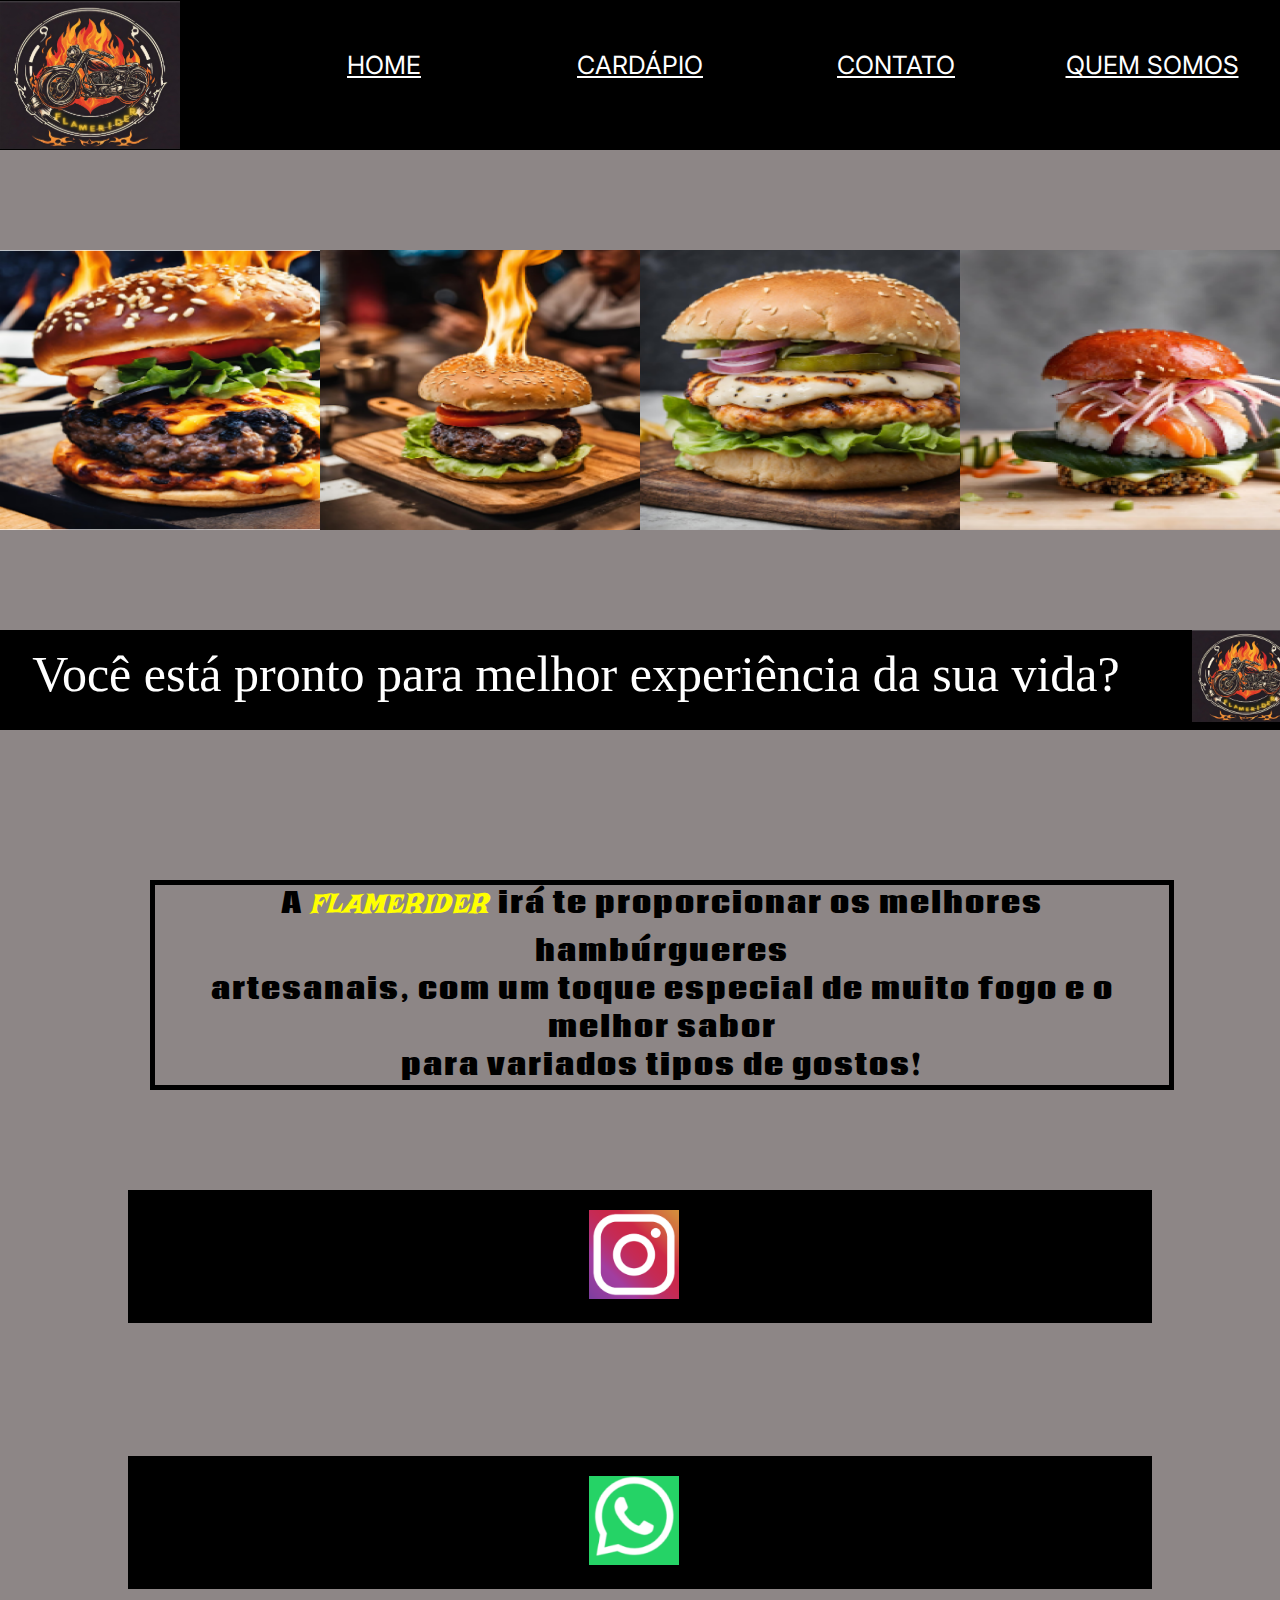
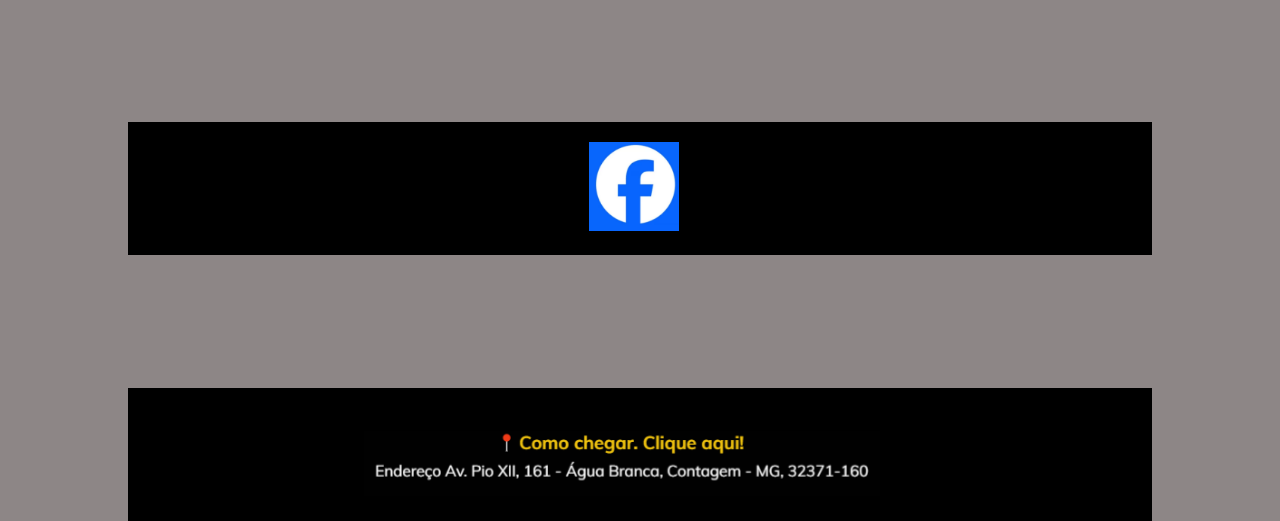
<file: index.html>
<!DOCTYPE html>
    <html lang="en">
    <head>
        <meta charset="UTF-8">
        <meta name="viewport" content="width=device-width, initial-scale=1.0">
        <link rel="stylesheet" href="homes.css">
        <title>HOMES</title>
    </head>
    <body>
        <header>
            <svg width="311" height="255" viewBox="0 0 311 255" fill="none" xmlns="http://www.w3.org/2000/svg" xmlns:xlink="http://www.w3.org/1999/xlink">
                <rect width="311" height="255" fill="url(#pattern0_2_11)"/>
                <defs>
                <pattern id="pattern0_2_11" patternContentUnits="objectBoundingBox" width="1" height="1">
                <use xlink:href="#image0_2_11" transform="matrix(0.00316456 0 0 0.00321543 -0.291139 -0.173633)"/>
                </pattern>
                <image id="image0_2_11" width="500" height="500" xlink:href="[data-uri]"/>
                </defs>
            </svg>

            <a href="index.html" class="home">HOME</a>
            <a href="cardapio.html" class="cardapio">CARDÁPIO</a>
            <a href="contato.html" class="contato">CONTATO</a>
            <a href="quemsomos.html" class="quem-somos">QUEM SOMOS</a>
            
        </header>

    <section class="imgs-hamburguer">
        <img src="hamb 1.png" alt="" class="hamb1">
        <img src="hamb 2.png" alt="" class="hamb2">
        <img src="hamb 3.png" alt="" class="hamb3">
        <img src="hamb 4.png" alt="" class="hamb4">
    </section>

    <main class="barra-preta">
            <p>Você está pronto para melhor experiência da sua vida?</p>
            <img src="logo.png" alt="" class="logo">
    </main>

    <main class="texto-loja">
            <p>
                A <em> FLAMERIDER </em> irá te proporcionar os melhores hambúrgueres <br>
                artesanais, com um toque especial de muito fogo e o melhor sabor <br>
                para variados tipos de gostos! <br>
                  
            </p>
    </main>

    <section class="final">
        <div class="insta"><img src="insta.png" alt=""></div>
        <div class="watts"><img src="watts.png" alt=""></div>
        <div class="face"><img src="face.png" alt=""></div>
        <div class="texto">
            <svg width="1000" height="129" viewBox="0 0 1449 129" fill="none" xmlns="http://www.w3.org/2000/svg" xmlns:xlink="http://www.w3.org/1999/xlink">
                <rect x="260" y="25" width="930" height="117" fill="url(#pattern0_23_68)"/>
                <rect y="25" width="272" height="168" fill="black"/>
                <rect x="1186" y="24" width="263" height="118" fill="black"/>
                <rect width="1449" height="25" fill="black"/>
                <defs>
                <pattern id="pattern0_23_68" patternContentUnits="objectBoundingBox" width="1" height="1">
                <use xlink:href="#image0_23_68" transform="matrix(0.00172338 0 0 0.0136986 -0.00753425 0)"/>
                </pattern>
                <image id="image0_23_68" width="589" height="73" xlink:href="[data-uri]"/>
                </defs>
                </svg>
                
        </div>
    </section>


    
</body>
</html>
</file>
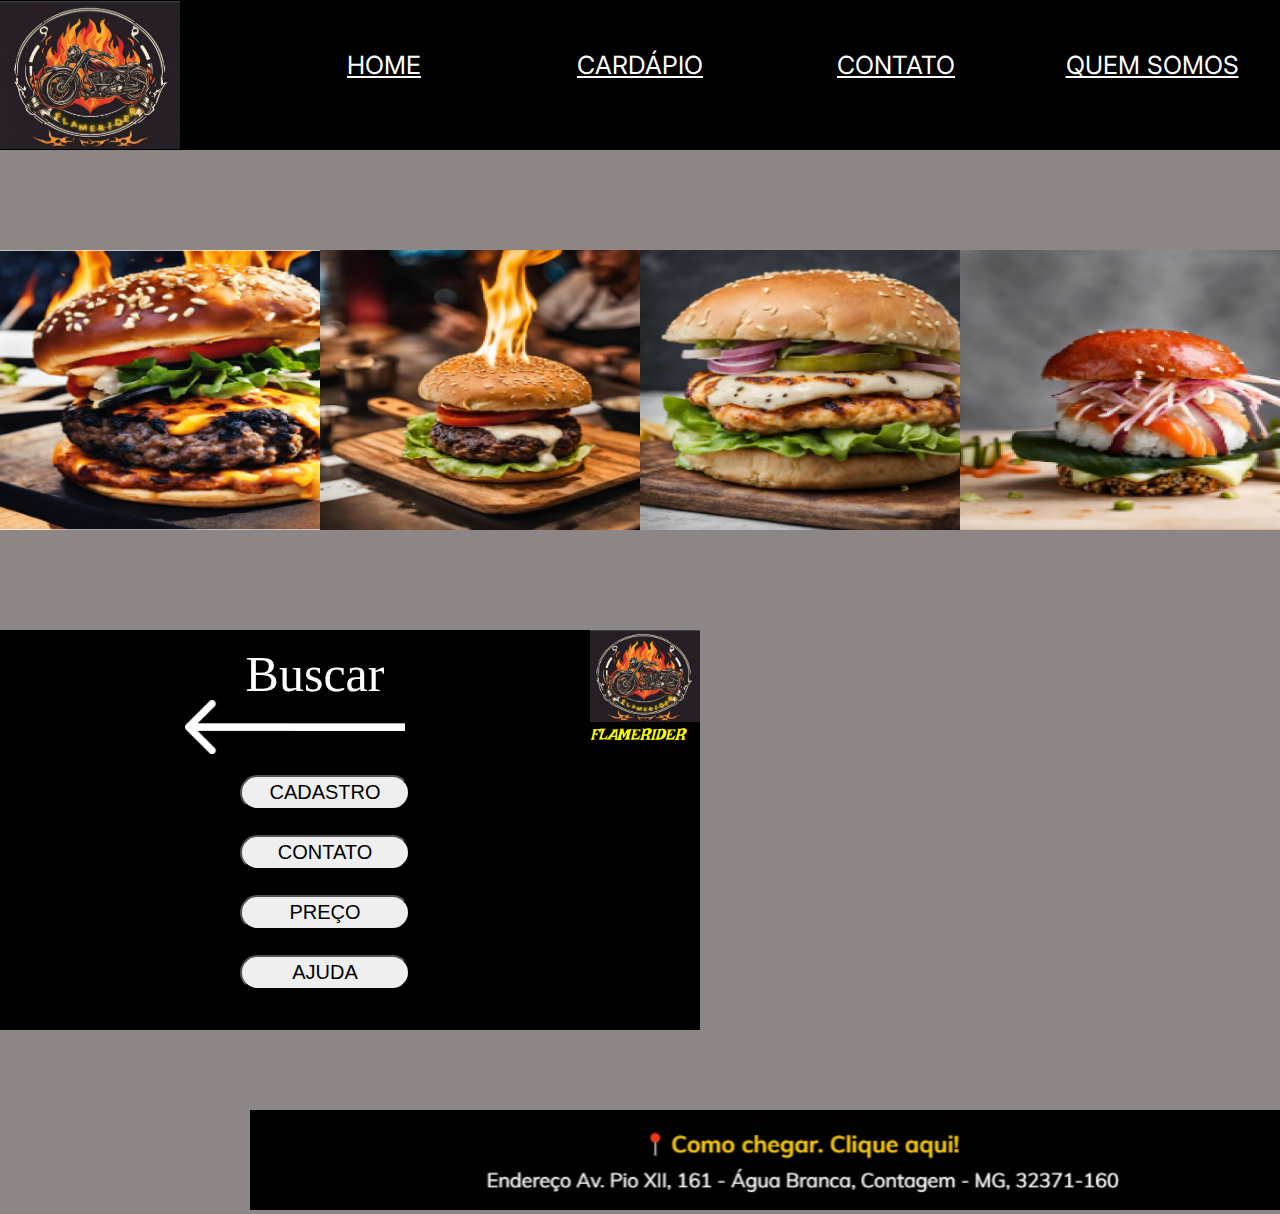
<file: buscar.html>
<!DOCTYPE html>
<html lang="en">
<head>
    <meta charset="UTF-8">
    <meta name="viewport" content="width=device-width, initial-scale=1.0">
    <link rel="stylesheet" href="buscar.css">
    <title>BUSCAR</title>
</head>
<body>
    <header>
        <svg width="311" height="255" viewBox="0 0 311 255" fill="none" xmlns="http://www.w3.org/2000/svg" xmlns:xlink="http://www.w3.org/1999/xlink">
            <rect width="311" height="255" fill="url(#pattern0_2_11)"/>
            <defs>
            <pattern id="pattern0_2_11" patternContentUnits="objectBoundingBox" width="1" height="1">
            <use xlink:href="#image0_2_11" transform="matrix(0.00316456 0 0 0.00321543 -0.291139 -0.173633)"/>
            </pattern>
            <image id="image0_2_11" width="500" height="500" xlink:href="[data-uri]"/>
            </defs>
        </svg>

        <a href="index.html" class="home">HOME</a>
        <a href="cardapio.html" class="cardapio">CARDÁPIO</a>
        <a href="contato.html" class="contato">CONTATO</a>
        <a href="quemsomos.html" class="quem-somos">QUEM SOMOS</a>
           
    </header>

    <section class="imgs-hamburguer">
        <img src="hamb 1.png" alt="" class="hamb1">
        <img src="hamb 2.png" alt="" class="hamb2">
        <img src="hamb 3.png" alt="" class="hamb3">
        <img src="hamb 4.png" alt="" class="hamb4">
    </section>

    <main class="barra-preta">
        <p>Buscar</p>
        <img src="logo.png" alt="" class="logo">
        <img src="seta.png" alt="" class="seta">
        <em>FLAMERIDER</em>
        <button class="btn-1"><a href="/CADASTRE-SE/Cadastro.html">CADASTRO</a></button>
        <button class="btn-2"><a href="/CONTATO/contato.html">CONTATO</a></button>
        <button class="btn-3"><a href="">PREÇO</a></button>
        <button class="btn-4"><a href="">AJUDA</a></button>
        
    </main>

    <footer>
        <div class="texto">
            <svg width="1409" height="138" viewBox="0 0 1409 138" fill="none" xmlns="http://www.w3.org/2000/svg" xmlns:xlink="http://www.w3.org/1999/xlink">
                <rect x="252.823" y="25" width="904.327" height="117" fill="url(#pattern0_23_84)"/>
                <rect y="25" width="264.491" height="168" fill="black"/>
                <rect x="1153.26" y="24" width="255.74" height="118" fill="black"/>
                <rect width="1409" height="25" fill="black"/>
                <defs>
                <pattern id="pattern0_23_84" patternContentUnits="objectBoundingBox" width="1" height="1">
                <use xlink:href="#image0_23_84" transform="matrix(0.0017723 0 0 0.0136986 -0.0219426 0)"/>
                </pattern>
                <image id="image0_23_84" width="589" height="73" xlink:href="[data-uri]"/>
                </defs>
                </svg>
                
                
        </div>
    </footer>
</body>
</html>
</file>
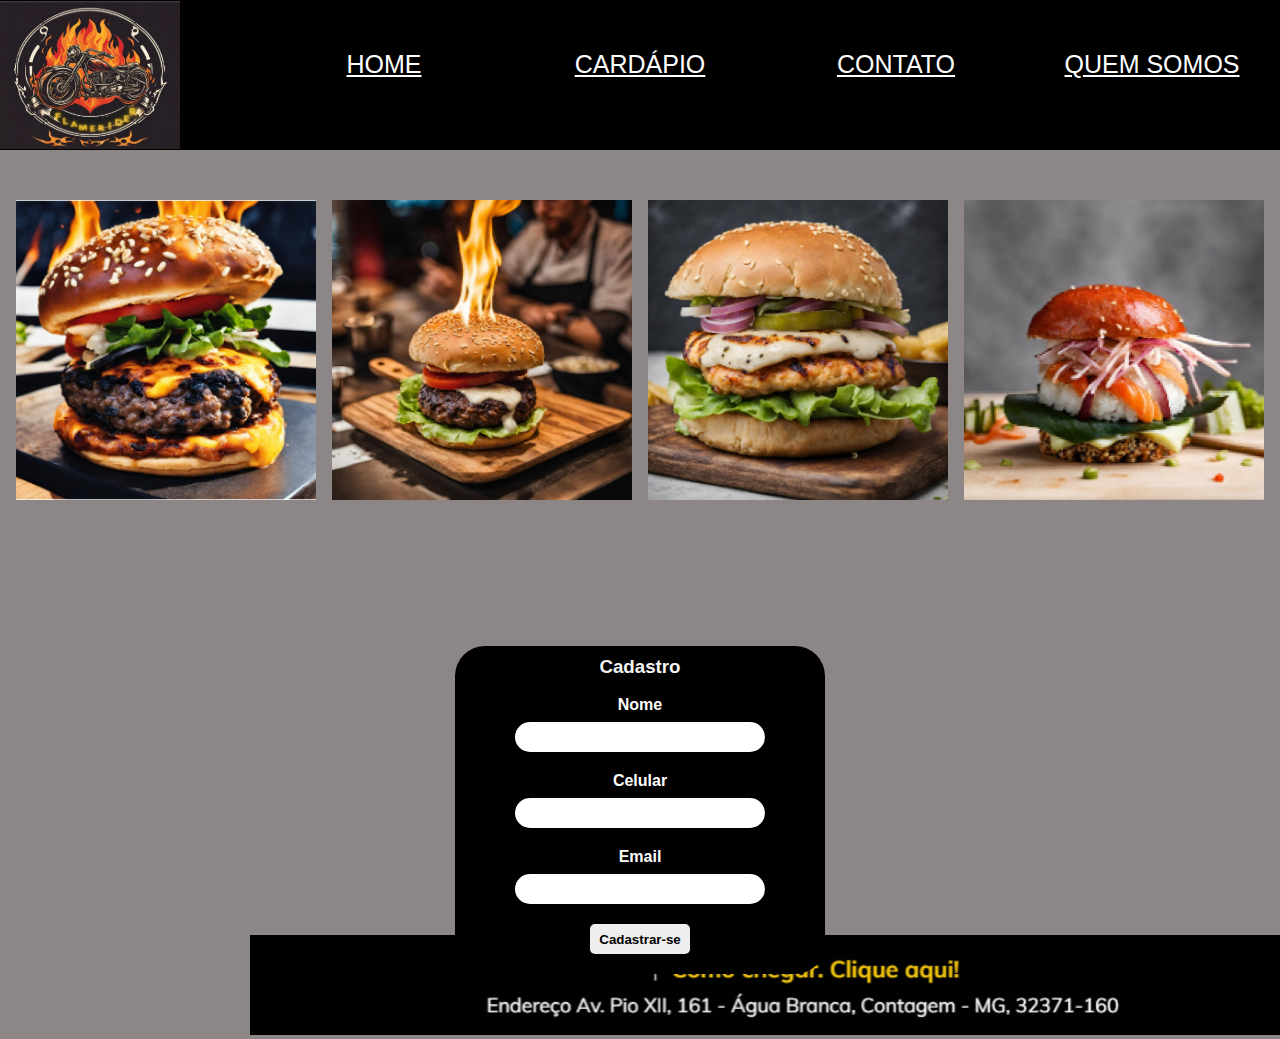
<file: Cadastro.html>
<!DOCTYPE html>
<html lang="en">
<head>
    <meta charset="UTF-8">
    <meta name="viewport" content="width=device-width, initial-scale=1.0">
    <title>CADASTRO</title>
    <link rel="stylesheet" href="cadastro.css">
</head>
<body>

    <header>
        <svg width="311" height="255" viewBox="0 0 311 255" fill="none" xmlns="http://www.w3.org/2000/svg" xmlns:xlink="http://www.w3.org/1999/xlink">
            <rect width="311" height="255" fill="url(#pattern0_2_11)"/>
            <defs>
            <pattern id="pattern0_2_11" patternContentUnits="objectBoundingBox" width="1" height="1">
            <use xlink:href="#image0_2_11" transform="matrix(0.00316456 0 0 0.00321543 -0.291139 -0.173633)"/>
            </pattern>
            <image id="image0_2_11" width="500" height="500" xlink:href="[data-uri]"/>
            </defs>
        </svg>

        <a href="index.html" class="home">HOME</a>
        <a href="cardapio.html" class="cardapio">CARDÁPIO</a>
        <a href="contato.html" class="contato">CONTATO</a>
        <a href="quemsomos.html" class="quem-somos">QUEM SOMOS</a>
        
    </header>

    <section class="imagens ">

        <div class="img1">
            <img src="hamburguer1.jpeg" alt="">
        </div>

        <div class="img2">
            <img src="hamburguer2.jpeg" alt="">
        </div>

        <div class="img3">
            <img src="hamburguer3.jpeg" alt="">
        </div>

        <div class="img4">
            <img src="hamburguer4.jpeg" alt="">
        </div>
    </section>



    <section id="formulario">
        <h3 class="log">Cadastro</h3> <br>
        

        <p>Nome</p>
        <input type="text">
        <p>Celular</p>
        <input type="text">
        <p>Email</p>
        <input type="text" >

        <button>
            Cadastrar-se
        </button>
    </section>

<section class="espaço">

</section>
<footer>
    <div class="texto">
        <svg width="1409" height="138" viewBox="0 0 1409 138" fill="none" xmlns="http://www.w3.org/2000/svg" xmlns:xlink="http://www.w3.org/1999/xlink">
            <rect x="252.823" y="25" width="904.327" height="117" fill="url(#pattern0_23_84)"/>
            <rect y="25" width="264.491" height="168" fill="black"/>
            <rect x="1153.26" y="24" width="255.74" height="118" fill="black"/>
            <rect width="1409" height="25" fill="black"/>
            <defs>
            <pattern id="pattern0_23_84" patternContentUnits="objectBoundingBox" width="1" height="1">
            <use xlink:href="#image0_23_84" transform="matrix(0.0017723 0 0 0.0136986 -0.0219426 0)"/>
            </pattern>
            <image id="image0_23_84" width="589" height="73" xlink:href="[data-uri]"/>
            </defs>
            </svg>
            
            
    </div>
</footer>
</body>
</html>
</file>
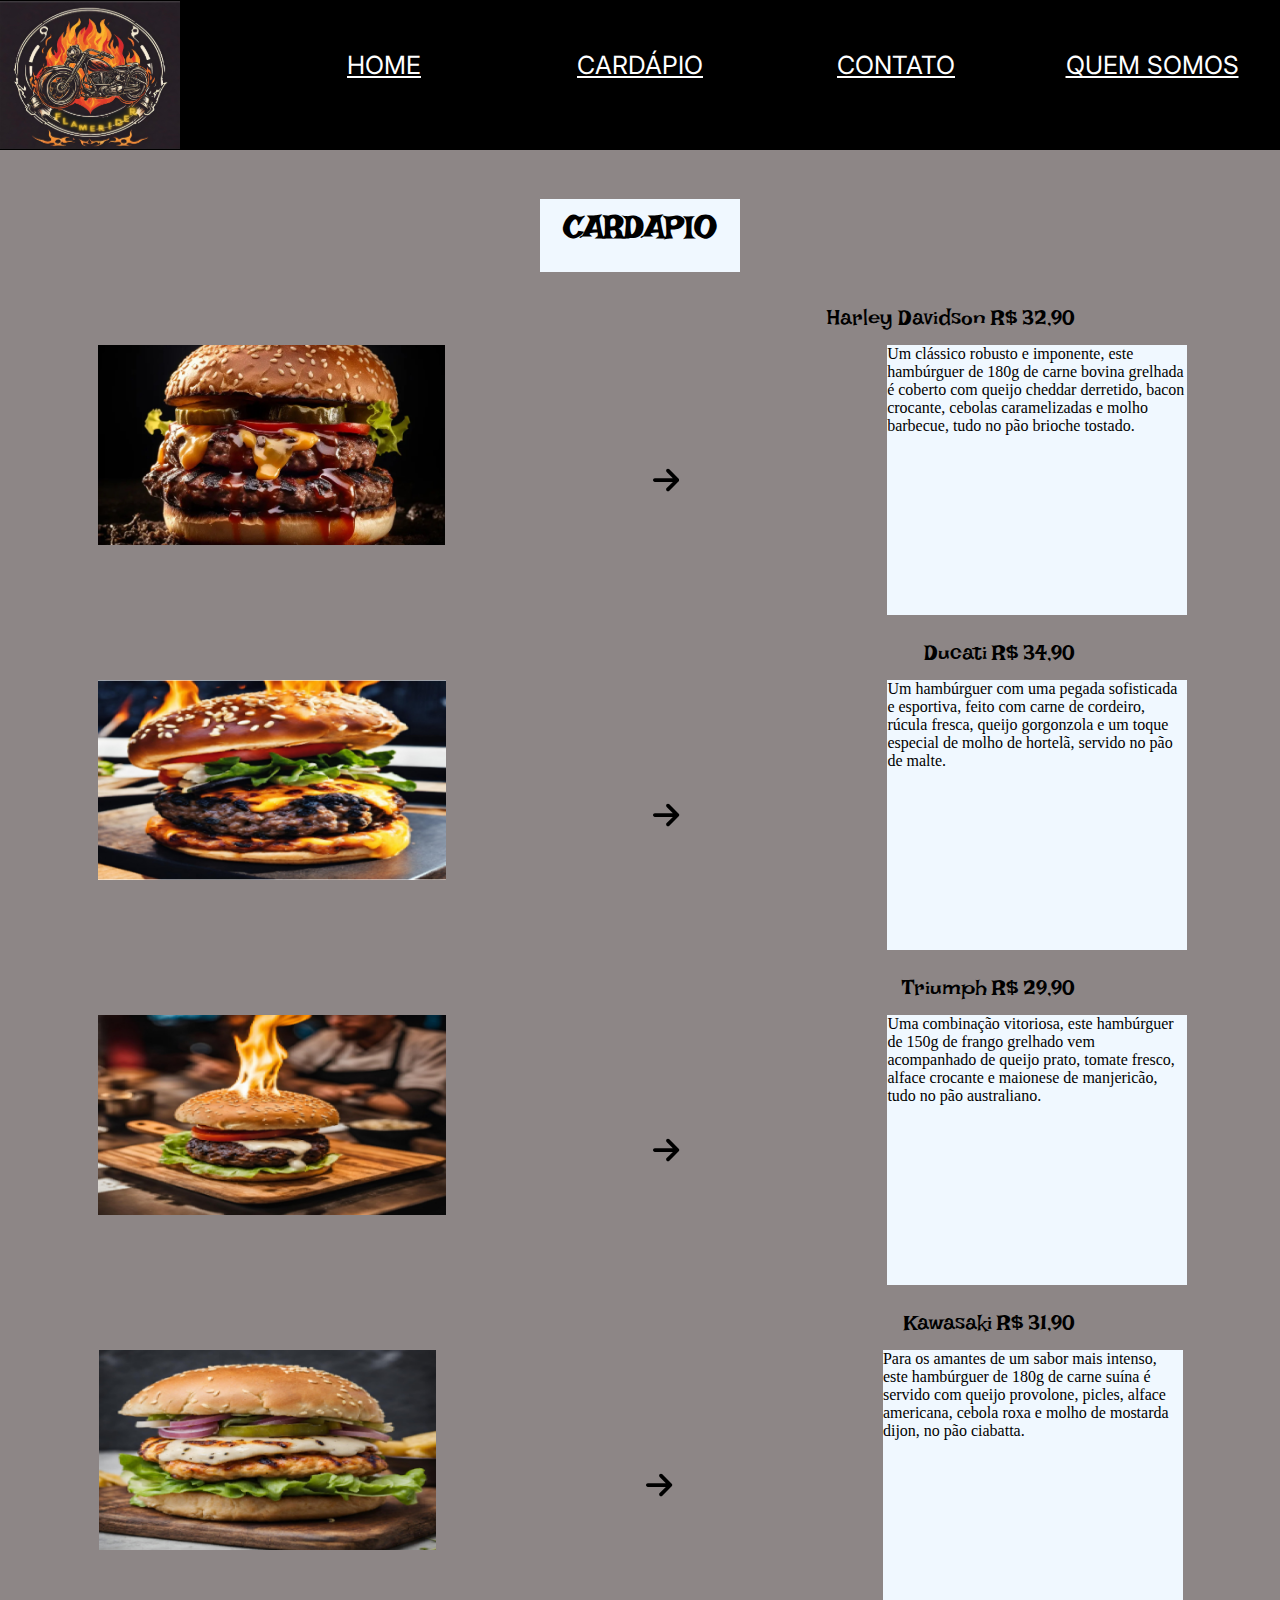
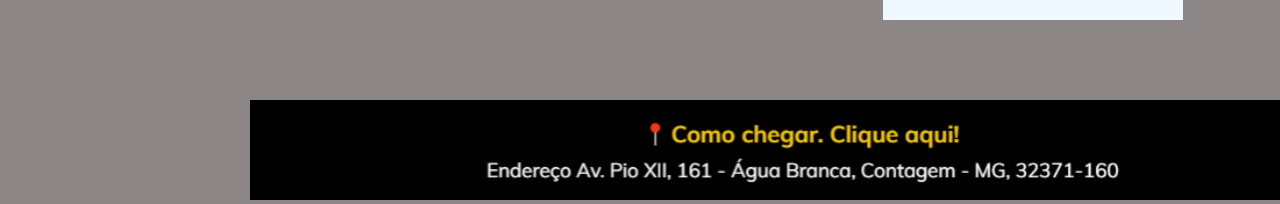
<file: cardapio.html>
<!DOCTYPE html>
<html lang="en">

<head>
    <meta charset="UTF-8">
    <meta name="viewport" content="width=device-width, initial-scale=1.0">
    <title>CARDAPIO</title>
    <link rel="stylesheet" href="cardapio.css">
    <link rel="preconnect" href="https://fonts.googleapis.com">
    <link rel="preconnect" href="https://fonts.gstatic.com" crossorigin>
    <link
        href="https://fonts.googleapis.com/css2?family=Abhaya+Libre:wght@400;500;600;700;800&family=Barlow+Condensed:ital,wght@0,100;0,200;0,300;0,400;0,500;0,600;0,700;0,800;0,900;1,100;1,200;1,300;1,400;1,500;1,600;1,700;1,800;1,900&family=Do+Hyeon&family=Inter:ital,opsz,wght@0,14..32,100..900;1,14..32,100..900&family=Lakki+Reddy&family=Lato:ital,wght@0,100;0,300;0,400;0,700;0,900;1,100;1,300;1,400;1,700;1,900&family=Podkova:wght@400..800&family=Pompiere&family=Poppins:ital,wght@0,100;0,200;0,300;0,400;0,500;0,600;0,700;0,800;0,900;1,100;1,200;1,300;1,400;1,500;1,600;1,700;1,800;1,900&display=swap"
        rel="stylesheet">
</head>

<body>

    <header>
        <svg width="311" height="255" viewBox="0 0 311 255" fill="none" xmlns="http://www.w3.org/2000/svg" xmlns:xlink="http://www.w3.org/1999/xlink">
            <rect width="311" height="255" fill="url(#pattern0_2_11)"/>
            <defs>
            <pattern id="pattern0_2_11" patternContentUnits="objectBoundingBox" width="1" height="1">
            <use xlink:href="#image0_2_11" transform="matrix(0.00316456 0 0 0.00321543 -0.291139 -0.173633)"/>
            </pattern>
            <image id="image0_2_11" width="500" height="500" xlink:href="[data-uri]"/>
            </defs>
        </svg>

        <a href="index.html" class="home">HOME</a>
        <a href="cardapio.html" class="cardapio">CARDÁPIO</a>
        <a href="contato.html" class="contato">CONTATO</a>
        <a href="quemsomos.html" class="quem-somos">QUEM SOMOS</a>
        
    </header>

    <section class=" titulo">
        <div>
            <h1>CARDAPIO</h1>
        </div>
    </section>


    <section class="nome1">

        <div>
            Harley Davidson R$ 32,90
        </div>
        
    </section>

    <section class="hamburguer">
        <div class="img1">
            <img src="cardapio1.jpeg" alt="">
        </div>
        <div class="setinha">
            <svg xmlns="http://www.w3.org/2000/svg" viewBox="0 0 448 512"><!--!Font Awesome Free 6.6.0 by @fontawesome - https://fontawesome.com License - https://fontawesome.com/license/free Copyright 2024 Fonticons, Inc.--><path d="M438.6 278.6c12.5-12.5 12.5-32.8 0-45.3l-160-160c-12.5-12.5-32.8-12.5-45.3 0s-12.5 32.8 0 45.3L338.8 224 32 224c-17.7 0-32 14.3-32 32s14.3 32 32 32l306.7 0L233.4 393.4c-12.5 12.5-12.5 32.8 0 45.3s32.8 12.5 45.3 0l160-160z"/></svg>
        </div>
        

        <div class="texto">
            Um clássico robusto e imponente, este hambúrguer de 180g de carne bovina grelhada é coberto com queijo cheddar derretido, bacon crocante, cebolas caramelizadas e molho barbecue, tudo no pão brioche tostado.
        </div>


    </section>


    <section class="nome1">

        <div>
            Ducati R$ 34,90
        </div>
        
    </section>

    <section class="hamburguer">
        <div class="img1">
            <img src="cardapio2.jpeg" alt="">
        </div>
        <div class="setinha">
            <svg xmlns="http://www.w3.org/2000/svg" viewBox="0 0 448 512"><!--!Font Awesome Free 6.6.0 by @fontawesome - https://fontawesome.com License - https://fontawesome.com/license/free Copyright 2024 Fonticons, Inc.--><path d="M438.6 278.6c12.5-12.5 12.5-32.8 0-45.3l-160-160c-12.5-12.5-32.8-12.5-45.3 0s-12.5 32.8 0 45.3L338.8 224 32 224c-17.7 0-32 14.3-32 32s14.3 32 32 32l306.7 0L233.4 393.4c-12.5 12.5-12.5 32.8 0 45.3s32.8 12.5 45.3 0l160-160z"/></svg>
        </div>
        

        <div class="texto">
            Um hambúrguer com uma pegada sofisticada e esportiva, feito com carne de cordeiro, rúcula fresca, queijo gorgonzola e um toque especial de molho de hortelã, servido no pão de malte.
        </div>


    </section>    

    
    <section class="nome1">

        <div>
            Triumph R$ 29,90
        </div>
        
    </section>

    <section class="hamburguer">
        <div class="img1">
            <img src="cardapio3.jpeg" alt="">
        </div>
        <div class="setinha">
            <svg xmlns="http://www.w3.org/2000/svg" viewBox="0 0 448 512"><!--!Font Awesome Free 6.6.0 by @fontawesome - https://fontawesome.com License - https://fontawesome.com/license/free Copyright 2024 Fonticons, Inc.--><path d="M438.6 278.6c12.5-12.5 12.5-32.8 0-45.3l-160-160c-12.5-12.5-32.8-12.5-45.3 0s-12.5 32.8 0 45.3L338.8 224 32 224c-17.7 0-32 14.3-32 32s14.3 32 32 32l306.7 0L233.4 393.4c-12.5 12.5-12.5 32.8 0 45.3s32.8 12.5 45.3 0l160-160z"/></svg>
        </div>
        

        <div class="texto">
            Uma combinação vitoriosa, este hambúrguer de 150g de frango grelhado vem acompanhado de queijo prato, tomate fresco, alface crocante e maionese de manjericão, tudo no pão australiano.
        </div>


    </section>   



    <section class="nome1">

        <div>
            Kawasaki R$ 31,90
        </div>
        
    </section>

    <section class="hamburguer">
        <div class="img1">
            <img src="cardapio4.jpeg" alt="">
        </div>
        <div class="setinha">
            <svg xmlns="http://www.w3.org/2000/svg" viewBox="0 0 448 512"><!--!Font Awesome Free 6.6.0 by @fontawesome - https://fontawesome.com License - https://fontawesome.com/license/free Copyright 2024 Fonticons, Inc.--><path d="M438.6 278.6c12.5-12.5 12.5-32.8 0-45.3l-160-160c-12.5-12.5-32.8-12.5-45.3 0s-12.5 32.8 0 45.3L338.8 224 32 224c-17.7 0-32 14.3-32 32s14.3 32 32 32l306.7 0L233.4 393.4c-12.5 12.5-12.5 32.8 0 45.3s32.8 12.5 45.3 0l160-160z"/></svg>
        </div>
        

        <div class="texto">
            Para os amantes de um sabor mais intenso, este hambúrguer de 180g de carne suína é servido com queijo provolone, picles, alface americana, cebola roxa e molho de mostarda dijon, no pão ciabatta.
        </div>


    </section>   

    <footer>
        <div>
            <svg width="1409" height="138" viewBox="0 0 1409 138" fill="none" xmlns="http://www.w3.org/2000/svg" xmlns:xlink="http://www.w3.org/1999/xlink">
                <rect x="252.823" y="25" width="904.327" height="117" fill="url(#pattern0_23_84)"/>
                <rect y="25" width="264.491" height="168" fill="black"/>
                <rect x="1153.26" y="24" width="255.74" height="118" fill="black"/>
                <rect width="1409" height="25" fill="black"/>
                <defs>
                <pattern id="pattern0_23_84" patternContentUnits="objectBoundingBox" width="1" height="1">
                <use xlink:href="#image0_23_84" transform="matrix(0.0017723 0 0 0.0136986 -0.0219426 0)"/>
                </pattern>
                <image id="image0_23_84" width="589" height="73" xlink:href="[data-uri]"/>
                </defs>
                </svg>
                
                
        </div>
    </footer>
</body>

</html>
</file>
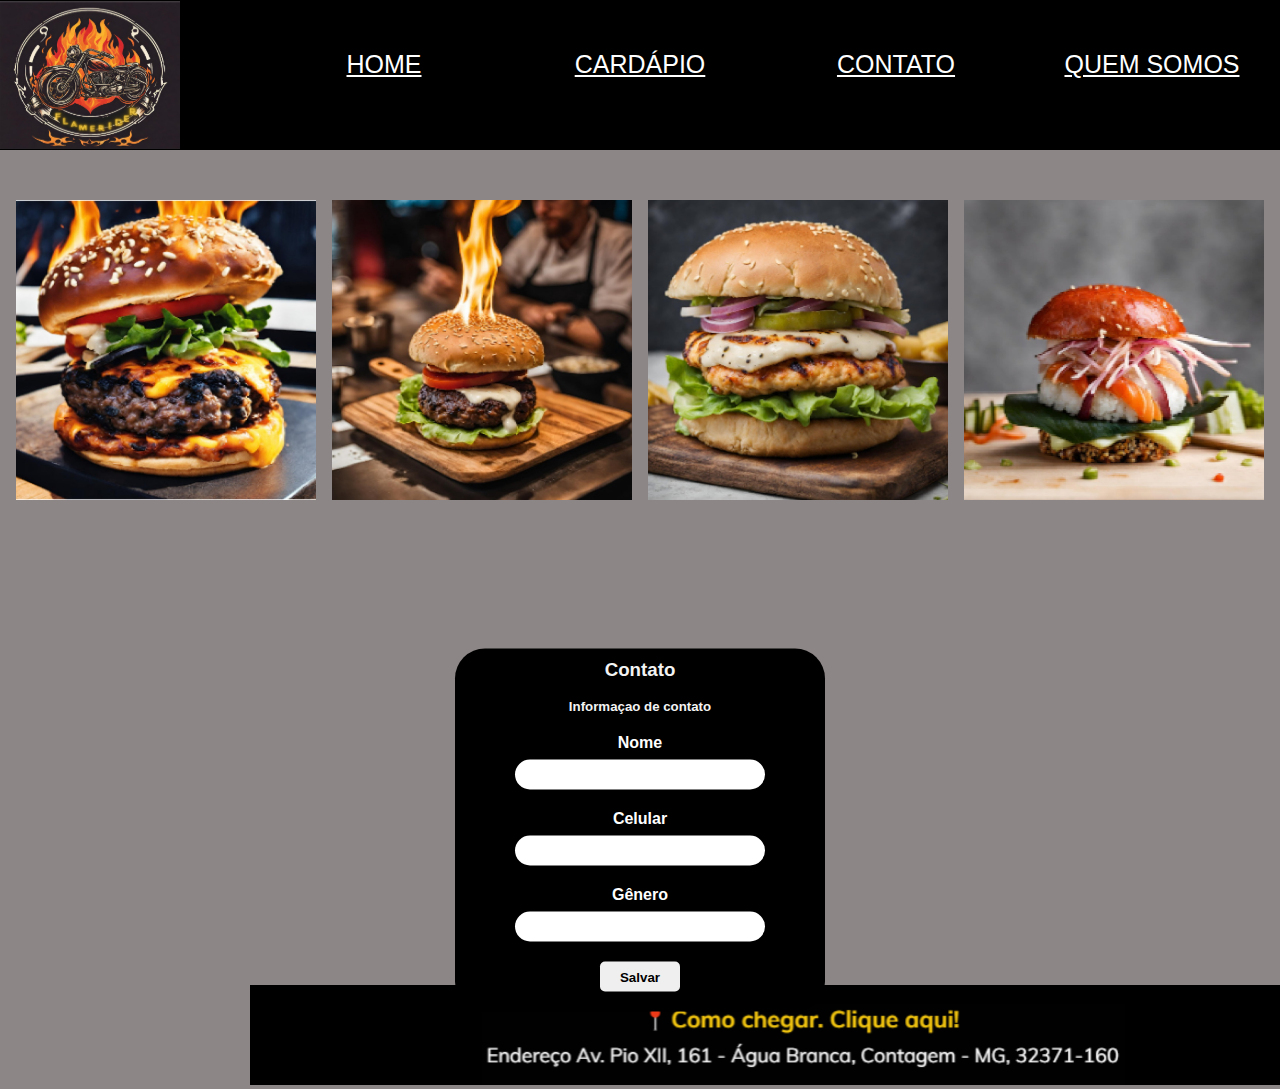
<file: contato.html>
<!DOCTYPE html>
<html lang="en">
<head>
    <meta charset="UTF-8">
    <meta name="viewport" content="width=device-width, initial-scale=1.0">
    <title>CONTATO</title>
    <link rel="stylesheet" href="contato.css">
</head>
<body>

    <header>
        <svg width="311" height="255" viewBox="0 0 311 255" fill="none" xmlns="http://www.w3.org/2000/svg" xmlns:xlink="http://www.w3.org/1999/xlink">
            <rect width="311" height="255" fill="url(#pattern0_2_11)"/>
            <defs>
            <pattern id="pattern0_2_11" patternContentUnits="objectBoundingBox" width="1" height="1">
            <use xlink:href="#image0_2_11" transform="matrix(0.00316456 0 0 0.00321543 -0.291139 -0.173633)"/>
            </pattern>
            <image id="image0_2_11" width="500" height="500" xlink:href="[data-uri]"/>
            </defs>
        </svg>

        <a href="index.html" class="home">HOME</a>
        <a href="cardapio.html" class="cardapio">CARDÁPIO</a>
        <a href="contato.html" class="contato">CONTATO</a>
        <a href="quemsomos.html" class="quem-somos">QUEM SOMOS</a>
        
    </header>
    
    <section class="imagens ">

        <div class="img1">
            <img src="hamburguer1.jpeg" alt="">
        </div>

        <div class="img2">
            <img src="hamburguer2.jpeg" alt="">
        </div>

        <div class="img3">
            <img src="hamburguer3.jpeg" alt="">
        </div>

        <div class="img4">
            <img src="hamburguer4.jpeg" alt="">
        </div>
    </section>



    <section id="formulario">
        <h3 class="log">Contato</h3> <br>
        <h5 class="caso">Informaçao de contato</h5>

        <p>Nome</p>
        <input type="text">
        <p>Celular</p>
        <input type="text">
        <p>Gênero</p>
        <input type="text" >

        <button>
            Salvar
        </button>
    </section>

    <footer>
        <div class="texto">
            <svg width="1409" height="138" viewBox="0 0 1409 138" fill="none" xmlns="http://www.w3.org/2000/svg" xmlns:xlink="http://www.w3.org/1999/xlink">
                <rect x="252.823" y="25" width="904.327" height="117" fill="url(#pattern0_23_84)"/>
                <rect y="25" width="264.491" height="168" fill="black"/>
                <rect x="1153.26" y="24" width="255.74" height="118" fill="black"/>
                <rect width="1409" height="25" fill="black"/>
                <defs>
                <pattern id="pattern0_23_84" patternContentUnits="objectBoundingBox" width="1" height="1">
                <use xlink:href="#image0_23_84" transform="matrix(0.0017723 0 0 0.0136986 -0.0219426 0)"/>
                </pattern>
                <image id="image0_23_84" width="589" height="73" xlink:href="[data-uri]"/>
                </defs>
                </svg>                
        </div>
    </footer>
    
</body>
</html>
</file>
<file: homes.css>
@import url('https://fonts.googleapis.com/css2?family=Inter:ital,opsz,wght@0,14..32,100..900;1,14..32,100..900&display=swap');
@import url('https://fonts.googleapis.com/css2?family=Coda:wght@400;800&family=Inter:ital,opsz,wght@0,14..32,100..900;1,14..32,100..900&display=swap');
@import url('https://fonts.googleapis.com/css2?family=Coda:wght@400;800&family=Inter:ital,opsz,wght@0,14..32,100..900;1,14..32,100..900&family=Lakki+Reddy&display=swap');

*{
    box-sizing: border-box;
    margin: 0;
}
body{
    background: #8D8686;
}
header{
    background-color: black;
    display: grid;
    grid-template-columns: 20% 20% 20% 20% 20%;
    height: 150px;
}
header svg{
    grid-column-start: 1;
    height: 150px;
    margin-right: 200px;
    width: 180px;
}
header a{
    text-align: center;
    color: white;
    font-size: 25px;
    margin-top: 50px;
    font-family: "Inter", sans-serif;
}
.home {
    grid-column-start: 2;
}
.cardapio{
    grid-column-start: 3;
}
.contato{
    grid-column-start: 4;
}
.quem-somos{
    grid-column-start: 5;
}
.imgs-hamburguer{
    margin-top: 100px;
    display: grid;
    grid-template-columns: 25% 25% 25% 22%;
}
.hamb1{
    height: 280px;
    width: 384px;
}
.hamb2{
    height: 280px;
    width: 384px;
}
.hamb3{
    height: 280px;
    width: 384px;
}
.hamb4{
    height: 280px;
    width: 380px;
}
.barra-preta{
    margin-top: 100px;
    display: grid;
    grid-template-columns: 90% 10% ;
    height: 100px;
    background-color: black;
    color: white;
}
.barra-preta p{
    margin-top: 15px;
    text-align: center;
    font-size: 50px;
    grid-column-start: 1;
}
.logo{
    margin-left: 40px;
    width: 110px;
    grid-column-start: 2;
}
.texto-loja{
    margin-left: 150px;
    text-align: center;
    font-family: "Coda", system-ui;
    border: 5px solid black;
    margin-top: 150px;
    width: 80%;
    font-size: 27px;
    letter-spacing: 2px;
    font-weight: bold;
}
.texto-loja em{
    color: yellow;
    font-family: "Lakki Reddy", serif;
}
.final{
    display: grid;
    grid-template-columns: 1fr 8fr 1fr;
    grid-template-rows: 1fr 1fr 1fr 1fr 1fr 1fr 1fr;
    margin-top: 100px;
    color: white;
}
.insta{
    grid-column-start: 2;
    grid-row-start: 1;
    background-color: black;
}
.watts{
    grid-column-start: 2;
    grid-row-start: 3;
    background-color: black;
}
.face{
    grid-column-start: 2;
    grid-row-start: 5;
    background-color: black;
}
.texto{
    grid-column-start: 2;
    grid-row-start: 7;
    background-color: black;
}

.final svg{
    margin-left: 8%;
    width: 80%;
}
.final img{
    margin-left: 45%;
    margin-top: 20px;
    width: 90px;
}
</file>
<file: buscar.css>
@import url('https://fonts.googleapis.com/css2?family=Inter:ital,opsz,wght@0,14..32,100..900;1,14..32,100..900&display=swap');
@import url('https://fonts.googleapis.com/css2?family=Coda:wght@400;800&family=Inter:ital,opsz,wght@0,14..32,100..900;1,14..32,100..900&display=swap');
@import url('https://fonts.googleapis.com/css2?family=Coda:wght@400;800&family=Inter:ital,opsz,wght@0,14..32,100..900;1,14..32,100..900&family=Lakki+Reddy&display=swap');

*{
    box-sizing: border-box;
    margin: 0;
}
body{
    background: #8D8686;
}
header{
    background-color: black;
    display: grid;
    grid-template-columns: 20% 20% 20% 20% 20%;
    height: 150px;
}
header svg{
    grid-column-start: 1;
    height: 150px;
    margin-right: 200px;
    width: 180px;
}
header a{
    text-align: center;
    color: white;
    font-size: 25px;
    margin-top: 50px;
    font-family: "Inter", sans-serif;
}
.home {
    grid-column-start: 2;
}
.cardapio{
    grid-column-start: 3;
}
.contato{
    grid-column-start: 4;
}
.quem-somos{
    grid-column-start: 5;
}
.imgs-hamburguer{
    margin-top: 100px;
    display: grid;
    grid-template-columns: 25% 25% 25% 22%;
}
.hamb1{
    height: 280px;
    width: 384px;
}
.hamb2{
    height: 280px;
    width: 384px;
}
.hamb3{
    height: 280px;
    width: 384px;
}
.hamb4{
    height: 280px;
    width: 380px;
} 

.barra-preta{
    width: 700px;
    margin-top: 100px;
    display: grid;
    grid-template-columns: 10% 70% 20% ;
    grid-template-rows: 70px 50px 60px 60px 60px 60px 30px;
    height: 400px;
    background-color: black;
    color: white;
}
.barra-preta p{
    margin-top: 15px;
    text-align: center;
    font-size: 50px;
    grid-column-start: 2;
}
.logo{
    margin-left: 30px;
    width: 110px;
    grid-column-start: 3;
}
.seta{
    grid-column-start: 2;
    grid-row-start: 2;
    width: 220px;
    margin-left: 115px;
}
.barra-preta em {
    color: yellow;
    font-family: "Lakki Reddy", serif;
    margin-top: 25px;
    margin-left: 30px;
    grid-column-start: 3;
    grid-row-start: 2;
}
.barra-preta a{
    text-decoration: none;
    color: black;
}
.btn-1{
    grid-column-start: 2;
    grid-row-start: 3;
    width: 170px;
    border-radius: 150px;
    margin-left: 170px;
    margin-top: 25px;
    font-size: 20px;
}
.btn-2{
    grid-column-start: 2;
    grid-row-start: 4;
    width: 170px;
    border-radius: 150px;
    margin-left: 170px;
    margin-top: 25px;
    font-size: 20px;
}
.btn-3{
    grid-column-start: 2;
    grid-row-start: 5;
    width: 170px;
    border-radius: 150px;
    margin-left: 170px;
    margin-top: 25px;
    font-size: 20px;
}
.btn-4{
    grid-column-start: 2;
    grid-row-start: 6;
    width: 170px;
    border-radius: 150px;
    margin-left: 170px;
    margin-top: 25px;
    font-size: 20px;
}
footer svg{
    margin-left: 250px;
    margin-top: 80px;
    width: 1100px;
    height: 100px;
    background-color: black;
}
</file>
<file: cadastro.css>
*{
    margin: 0;
    box-sizing: border-box;
   
}


body{
    background-color: #8D8686;
}
header{
    background-color: black;
    display: grid;
    grid-template-columns: 20% 20% 20% 20% 20%;
    height: 150px;
}
header svg{
    grid-column-start: 1;
    height: 150px;
    margin-right: 200px;
    width: 180px;
}
header a{
    text-align: center;
    color: white;
    font-size: 25px;
    margin-top: 50px;
    font-family: "Inter", sans-serif;
}
.home {
    grid-column-start: 2;
}
.cardapio{
    grid-column-start: 3;
}
.contato{
    grid-column-start: 4;
}
.quem-somos{
    grid-column-start: 5;
}

.imagens{
    display: grid;
    grid-template-columns: 1fr 5fr 1fr 5fr 1fr 5fr 1fr 5fr 1fr;
    grid-template-rows: 100%;
    height: 15vh;
    margin-top: 50px;
}


.img1{
    grid-column-start: 2;
}
.img2{
    grid-column-start: 4;
}
.img3{
    grid-column-start: 6;
}
.img4{
    grid-column-start: 8;
}


.img1 > img{
    height: 300px;
    width: 300px;
}
.img2 > img{
    height: 300px;
    width: 300px;
}
.img3 > img{
    height: 300px;
    width: 300px;
}
.img4 > img{
    height: 300px;
    width: 300px;
}

#formulario {
    display: flex;
    align-items: center;
    justify-content: center;
    flex-direction: column;
    position: absolute;
    top: 70%;
    left: 50%;
    transform: translate(-50%, -50%);
    padding-left: 60px;
    padding-right: 60px;
    margin-top: 180px;
    border-radius: 30px;
    background-color: #000000;
    font-family: "Inter", sans-serif;
}


h3 {
    color: #f3f3f3;
}
.log{
    margin-top: 10px;
}
.caso{
    margin-bottom: 20px;
    color: #f3f3f3;
}


input{
    margin-bottom: 20px;
    border-radius: 15px;
    height: 30px;
    border: none;
    font-size: 16px;
    outline: none;
    width: 250px;
}



p{
    margin-bottom: 8px;
    font-weight: bold;
    color: #ffffff;
}

.senhas{
    margin-bottom: 20px;
}

button{
    margin-bottom: 20px;
    height: 30px;
    border-radius: 5px;
    border: none;
    width: 100px;
    font-family: "Inter", sans-serif;
    font-weight: bold;
}


footer svg{
    margin-left: 250px;
    margin-top: 600px;
    width: 1100px;
    height: 100px;
    background-color: black;
}
</file>
<file: cardapio.css>
* {
    margin: 0;
    box-sizing: border-box;
}

body {
    background-color: #8D8686;
}
header{
    background-color: black;
    display: grid;
    grid-template-columns: 20% 20% 20% 20% 20%;
    height: 150px;
}
header svg{
    grid-column-start: 1;
    height: 150px;
    margin-right: 200px;
    width: 180px;
}
header a{
    text-align: center;
    color: white;
    font-size: 25px;
    margin-top: 50px;
    font-family: "Inter", sans-serif;
}
.home {
    grid-column-start: 2;
}
.cardapio{
    grid-column-start: 3;
}
.contato{
    grid-column-start: 4;
}
.quem-somos{
    grid-column-start: 5;
}

.titulo {

    display: grid;
    grid-template-columns: 100%;
    grid-template-rows: 100%;
    height: 10vh;
    font-family: "Lakki Reddy", serif;
    margin-top: 40px;
    display: flex;
    align-items: center;
    justify-content: center;
}

.titulo>div {
    display: flex;
    align-items: center;
    justify-content: center;
    width: 200px;
    padding: 10px;
    background-color: aliceblue;
}


.nome1{
    display: grid;
    grid-template-columns: 100%;
    grid-template-rows: 100%;
    height: 5vh;
    margin-top: 20px;
}

.nome1 > div{
    display: flex;
    align-items: center;
    justify-content: end;
    margin-right: 16%;
    font-family: "Lakki Reddy", serif;
    font-size: 22px;
}

.hamburguer{
    display: grid;
    grid-template-columns: 2fr 5fr 9fr  7fr 1fr;
    grid-template-rows: 100%;
    height: 30vh;
}

.img1{
    grid-column-start: 2;
}


.img1>img{
    height: 200px;
}


.setinha{
    display: flex;
    justify-content: center;
    align-items: center;
}

.setinha svg{
    height: 30px;
    display: flex;
    align-items: center;
    justify-content: center;
}

.texto{
    background-color: aliceblue;
    display: flex;
    justify-content: center ;
    width: 300px;
}
footer svg{
    margin-left: 250px;
    margin-top: 80px;
    width: 1100px;
    height: 100px;
    background-color: black;
}
</file>
<file: contato.css>
*{
    margin: 0;
    box-sizing: border-box;
   
}


body{
    background-color: #8D8686;
}

header{
    background-color: black;
    display: grid;
    grid-template-columns: 20% 20% 20% 20% 20%;
    height: 150px;
}
header svg{
    grid-column-start: 1;
    height: 150px;
    margin-right: 200px;
    width: 180px;
}
header a{
    text-align: center;
    color: white;
    font-size: 25px;
    margin-top: 50px;
    font-family: "Inter", sans-serif;
}
.home {
    grid-column-start: 2;
}
.cardapio{
    grid-column-start: 3;
}
.contato{
    grid-column-start: 4;
}
.quem-somos{
    grid-column-start: 5;
}

.imagens{
    display: grid;
    grid-template-columns: 1fr 5fr 1fr 5fr 1fr 5fr 1fr 5fr 1fr;
    grid-template-rows: 100%;
    height: 15vh;
    margin-top: 50px;
}


.img1{
    grid-column-start: 2;
}
.img2{
    grid-column-start: 4;
}
.img3{
    grid-column-start: 6;
}
.img4{
    grid-column-start: 8;
}


.img1 > img{
    height: 300px;
    width: 300px;
}
.img2 > img{
    height: 300px;
    width: 300px;
}
.img3 > img{
    height: 300px;
    width: 300px;
}
.img4 > img{
    height: 300px;
    width: 300px;
}

#formulario {
    display: flex;
    align-items: center;
    justify-content: center;
    flex-direction: column;
    position: absolute;
    top: 70%;
    left: 50%;
    transform: translate(-50%, -50%);
    padding-left: 60px;
    padding-right: 60px;
    margin-top: 200px;
    border-radius: 30px;
    background-color: #000000;
    font-family: "Inter", sans-serif;
}


h3 {
    color: #f3f3f3;
}
.log{
    margin-top: 10px;
}
.caso{
    margin-bottom: 20px;
    color: #f3f3f3;
}


input{
    margin-bottom: 20px;
    border-radius: 15px;
    height: 30px;
    border: none;
    font-size: 16px;
    outline: none;
    width: 250px;
}



p{
    margin-bottom: 8px;
    font-weight: bold;
    color: #ffffff;
}

.senhas{
    margin-bottom: 20px;
}

button{
    margin-bottom: 20px;
    height: 30px;
    border-radius: 5px;
    border: none;
    width: 80px;
    font-family: "Inter", sans-serif;
    font-weight: bold;
}
footer svg{
    margin-left: 250px;
    margin-top: 650px;
    width: 1100px;
    height: 100px;
    background-color: black;
}
</file>
